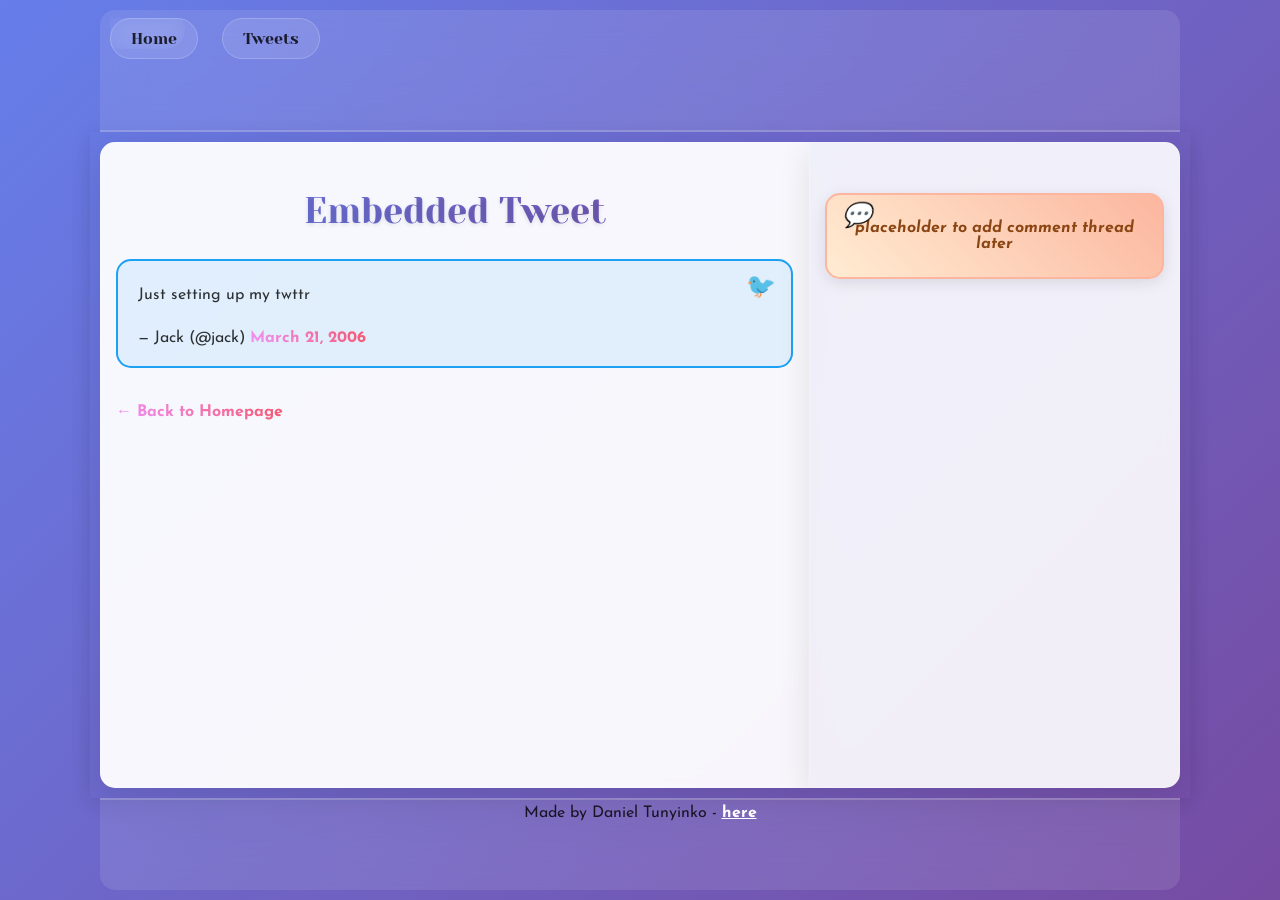
<file: css_basic/tweets.html>
<!DOCTYPE html>
<html lang="en">
<head>
  <meta charset="UTF-8">
  <link href="base.css" rel="stylesheet">
  <link href="styles.css" rel="stylesheet">
  <title>My Tweets</title>
</head>
<body>
  <header>
    <ul>
      <li><a href="index.html">Home</a></li>
      <li><a href="tweets.html">Tweets</a></li>
    </ul>
  </header>

  <main>
    <article>
      <h1>Embedded Tweet</h1>
      <blockquote class="twitter-tweet">
        <p lang="en" dir="ltr">Just setting up my twttr</p>&mdash; Jack (@jack) 
        <a href="https://twitter.com/jack/status/20">March 21, 2006</a>
      </blockquote> 
      <script async src="https://platform.twitter.com/widgets.js" charset="utf-8"></script>

      <p><a href="index.html">← Back to Homepage</a></p>
    </article>

    <aside>
      <p>placeholder to add comment thread later</p>
    </aside>
  </main>

  <footer>
    <p>Made by Daniel Tunyinko - <a href="https://github.com/DAN6256" target="_blank">here</a></p>
  </footer>
</body>
</html>
</file>
<file: css_basic/base.css>
/* Importing webfonts */
/* (If you're learning CSS, you should disregard that) */

@import url(https://fonts.googleapis.com/css?family=Yeseva+One);
@import url(https://fonts.googleapis.com/css?family=Josefin+Sans:400,700,700italic,400italic);


/* CSS reset rules */

html, body {
	height: 100%;
	min-height: 100%;
}
html, body, div, span, applet, object, iframe,
h1, h2, h3, h4, h5, h6, p, blockquote, pre,
a, abbr, acronym, address, big, cite, code,
del, dfn, img, ins, kbd, q, s, samp,
small, strike, sub, sup, tt, var,
b, u, i, center,
dl, dt, dd,
fieldset, form, label, legend,
table, caption, tbody, tfoot, thead, tr, th, td,
article, aside, canvas, details, embed, 
figure, figcaption, footer, header, hgroup, 
menu, nav, output, ruby, section, summary,
time, mark, audio, video {
	margin: 0;
	padding: 0;
	border: 0;
	font-size: 100%;
	font: inherit;
	vertical-align: baseline;
}
/* HTML5 display-role reset for older browsers */
article, aside, details, figcaption, figure, 
footer, header, hgroup, menu, nav, section {
	display: block;
}
body {
	line-height: 1;
}
blockquote, q {
	quotes: none;
}
blockquote:before, blockquote:after,
q:before, q:after {
	content: '';
	content: none;
}
table {
	border-collapse: collapse;
	border-spacing: 0;
}


/* Fonts and colors */

body {
	font-family: 'Josefin Sans', serif;
	color: rgba(0, 0, 0, 0.8);
}
h1, h2, h3, h4, h5, h6, header {
	font-family: 'Yeseva One', sans-serif;
}
article {
}
header {
	border-bottom: 1px solid rgb(221,221,221);
	transition: border-bottom-color 1s ease;
}
header a {
	color: rgba(0, 0, 0, 0.8);
}
aside {
	background: #FAFAFA;
}
aside p {
	border: 1px solid #bbb;
	background: #ddd;
	color: black;
}
footer a {
	color: rgba(0, 0, 0, 0.8);
}
a {
	color: #F80002;
}


/* Positioning and margins */

@media (min-width: 1100px) {
	body {
		width: 1100px;
		margin: 0 auto;
	}
}

article {
	padding: 50px 15px;
}
article > *:first-child {
	margin-top: 0;
}
aside {
	padding: 50px 15px;
}
header .right {
	float: right;
	margin: 0 10px 15px;
}


/* Header */
header {
	padding: 20px 0;
	height: 80px;
}
header ul {
	list-style: none;
	margin: 0;
	padding: 0;
}
header li {
	display: inline;
	vertical-align:middle;
}
header li:first-child {
	margin: 0;
}
header li a {
	margin: 0 10px;
}
header li.logo {
	font-size: 36px;
}
header a {
	text-decoration: none;
}


/* Aside */

aside p {
	border-radius: 10px;
	padding: 20px 20px;
}


/* Footer */

footer {
	padding: 5px 15px;
	height: 80px;
}


/* Text styles and margins */

p {
	margin-bottom: 15px;
}
h1 {
	font-size: 36px;
	margin: 40px 0 20px;
}
h2 {
	font-size: 32px;
	margin: 30px 0 15px;
}
h3 {
	font-size: 28px;
	margin: 25px 0 10px;
}
h4 {
	font-size: 20px;
	font-weight: bold;
	margin: 20px 0 10px;
}
h5 {
	font-size: 18px;
	font-weight: bold;
	margin: 15px 0 10px;
}
h6 {
	font-weight: bold;
	margin: 5px 0;
}

@media (max-width: 800px) {
  body.works_on_smartphone {
  	display: block;
  }
  body.works_on_smartphone main {
  	display: block;
  }
  header .right {
  	float: none;
  }
}
</file>
<file: css_basic/styles.css>
/* Task 2: Positioning with Flexbox */

/* Make body a flex container with column direction */
body {
    display: flex;
    flex-direction: column;
    background: linear-gradient(135deg, #667eea 0%, #764ba2 100%);
    min-height: 100vh;
}

/* Make main a flex container with row direction */
main {
    display: flex;
    flex-direction: row;
    flex: auto;
    box-shadow: 0 4px 20px rgba(0, 0, 0, 0.1);
}

/* Article takes 2/3 of the width */
article {
    flex: 2;
    overflow-y: auto;
    background: rgba(255, 255, 255, 0.95);
    backdrop-filter: blur(10px);
    border-radius: 15px 0 0 15px;
    margin: 10px 0 10px 10px;
    box-shadow: 0 8px 32px rgba(0, 0, 0, 0.1);
    border: 1px solid rgba(255, 255, 255, 0.2);
}

/* Aside takes 1/3 of the width */
aside {
    flex: 1;
    overflow-y: auto;
    background: rgba(255, 255, 255, 0.9);
    backdrop-filter: blur(10px);
    border-radius: 0 15px 15px 0;
    margin: 10px 10px 10px 0;
    box-shadow: 0 8px 32px rgba(0, 0, 0, 0.1);
    border: 1px solid rgba(255, 255, 255, 0.2);
}

/* Custom Header Styling */
header {
    background: rgba(255, 255, 255, 0.1);
    backdrop-filter: blur(20px);
    border-bottom: 2px solid rgba(255, 255, 255, 0.2);
    margin: 10px 10px 0 10px;
    border-radius: 15px 15px 0 0;
}

header ul li a {
    transition: all 0.3s ease;
    padding: 10px 20px;
    border-radius: 25px;
    background: rgba(255, 255, 255, 0.1);
    backdrop-filter: blur(10px);
    border: 1px solid rgba(255, 255, 255, 0.2);
}

header ul li a:hover {
    background: rgba(255, 255, 255, 0.3);
    transform: translateY(-2px);
    box-shadow: 0 5px 15px rgba(0, 0, 0, 0.2);
}

/* Custom Footer Styling */
footer {
    background: rgba(255, 255, 255, 0.1);
    backdrop-filter: blur(20px);
    border-top: 2px solid rgba(255, 255, 255, 0.2);
    margin: 0 10px 10px 10px;
    border-radius: 0 0 15px 15px;
    text-align: center;
}

footer a {
    color: #fff;
    font-weight: bold;
    transition: all 0.3s ease;
}

footer a:hover {
    color: #ffd700;
    text-shadow: 0 0 10px rgba(255, 215, 0, 0.5);
}

/* Article Content Styling */
article h1 {
    background: linear-gradient(45deg, #667eea, #764ba2);
    -webkit-background-clip: text;
    -webkit-text-fill-color: transparent;
    background-clip: text;
    text-align: center;
    margin-bottom: 30px;
    text-shadow: 0 2px 4px rgba(0, 0, 0, 0.1);
}

article h2 {
    color: #667eea;
    border-left: 4px solid #667eea;
    padding-left: 15px;
    margin: 30px 0 15px 0;
}

article h3 {
    color: #764ba2;
    margin: 25px 0 10px 0;
}

article p {
    line-height: 1.8;
    text-align: justify;
    margin-bottom: 20px;
}

/* Table Styling */
article table {
    background: rgba(255, 255, 255, 0.8);
    border-radius: 10px;
    overflow: hidden;
    box-shadow: 0 4px 15px rgba(0, 0, 0, 0.1);
    margin: 30px 0;
}

article table th {
    background: linear-gradient(45deg, #667eea, #764ba2);
    color: white;
    font-weight: bold;
    text-transform: uppercase;
    letter-spacing: 1px;
}

article table td {
    border-bottom: 1px solid rgba(102, 126, 234, 0.1);
    transition: background-color 0.3s ease;
}

article table tr:hover td {
    background-color: rgba(102, 126, 234, 0.05);
}

/* Image Styling */
article img {
    border-radius: 15px;
    transition: transform 0.3s ease, box-shadow 0.3s ease;
    display: block;
    margin: 30px auto;
    max-width: 300px;
}

article img:hover {
    transform: scale(1.05);
    box-shadow: 0 10px 30px rgba(0, 0, 0, 0.2);
}

/* Code Styling */
article code {
    background: linear-gradient(45deg, #f093fb 0%, #f5576c 100%);
    color: white;
    padding: 3px 8px;
    border-radius: 5px;
    font-family: 'Courier New', monospace;
    font-weight: bold;
    box-shadow: 0 2px 5px rgba(0, 0, 0, 0.1);
}

/* Aside Styling */
aside p {
    background: linear-gradient(45deg, #ffecd2 0%, #fcb69f 100%);
    border: 2px solid #fcb69f;
    border-radius: 15px;
    padding: 25px;
    text-align: center;
    font-style: italic;
    color: #8b4513;
    font-weight: bold;
    box-shadow: 0 4px 15px rgba(0, 0, 0, 0.1);
    position: relative;
    overflow: hidden;
}

aside p::before {
    content: '💬';
    font-size: 24px;
    position: absolute;
    top: 10px;
    left: 15px;
}

/* Twitter Tweet Styling */
.twitter-tweet {
    background: rgba(29, 161, 242, 0.1);
    border: 2px solid #1da1f2;
    border-radius: 15px;
    padding: 20px;
    margin: 30px 0;
    position: relative;
    overflow: hidden;
}

.twitter-tweet::before {
    content: '🐦';
    font-size: 24px;
    position: absolute;
    top: 15px;
    right: 15px;
}

/* Link Styling */
article a {
    background: linear-gradient(45deg, #f093fb, #f5576c);
    -webkit-background-clip: text;
    -webkit-text-fill-color: transparent;
    background-clip: text;
    font-weight: bold;
    transition: all 0.3s ease;
    text-decoration: none;
    border-bottom: 2px solid transparent;
}

article a:hover {
    border-bottom: 2px solid #f5576c;
    transform: translateY(-1px);
}

/* Scrollbar Styling */
article::-webkit-scrollbar,
aside::-webkit-scrollbar {
    width: 8px;
}

article::-webkit-scrollbar-track,
aside::-webkit-scrollbar-track {
    background: rgba(255, 255, 255, 0.1);
    border-radius: 10px;
}

article::-webkit-scrollbar-thumb,
aside::-webkit-scrollbar-thumb {
    background: linear-gradient(45deg, #667eea, #764ba2);
    border-radius: 10px;
}

article::-webkit-scrollbar-thumb:hover,
aside::-webkit-scrollbar-thumb:hover {
    background: linear-gradient(45deg, #764ba2, #667eea);
}
</file>
